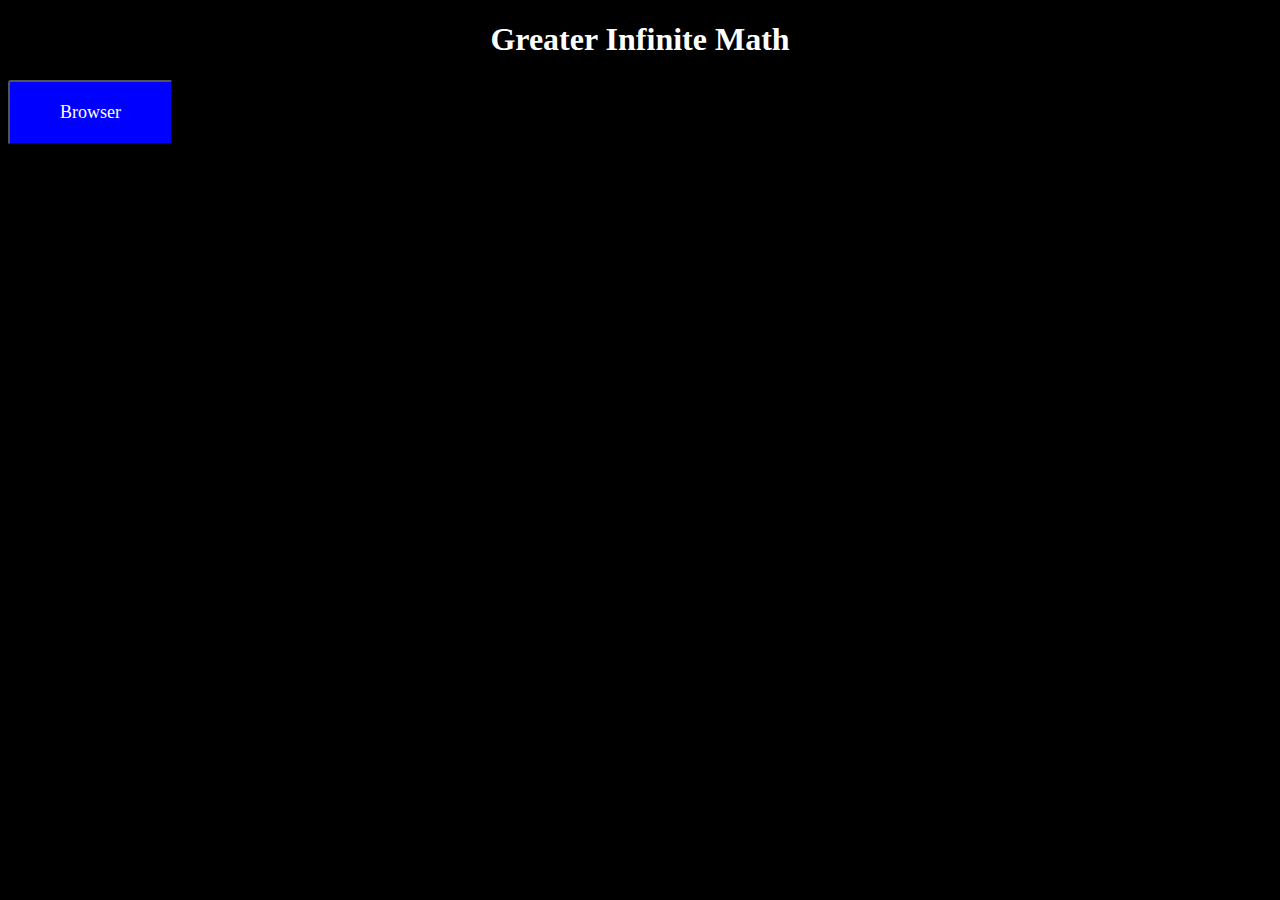
<file: index.html>
<!DOCTYPE html>
<html lang="en">
  <head>
    <meta charset="UTF-8" />
    <meta name="viewport" content="width=device-width, initial-scale=1.0" />
    <link rel="stylesheet" href="styles.css" />
    <title>Greater Infinite Math</title>
  </head> <link rel="icon" type="image/png" href="https://upload.wikimedia.org/wikipedia/commons/thumb/2/28/Chromium_Logo.svg/512px-Chromium_Logo.svg.png?20220330065025">
  <body>
    <center>
      <h1>Greater Infinite Math</h1>
    </center>
    <a href="games/browser.html">
      <button>Browser</button>
  </body>
</html>
</file>
<file: styles.css>
body {
  background-color: rgb(0, 0, 0);
}
h1 {
  color: white;
}
button {
  background-color: blue;
  color: white;
  border-radius: 3px;
  padding-left: 50px;
  padding-right: 50px;
  padding-top: 20px;
  padding-bottom: 20px;
  font-family: "Segoe UI";
  font-size: large;
}
button:hover {
  background-color: darkblue;
}
</file>
